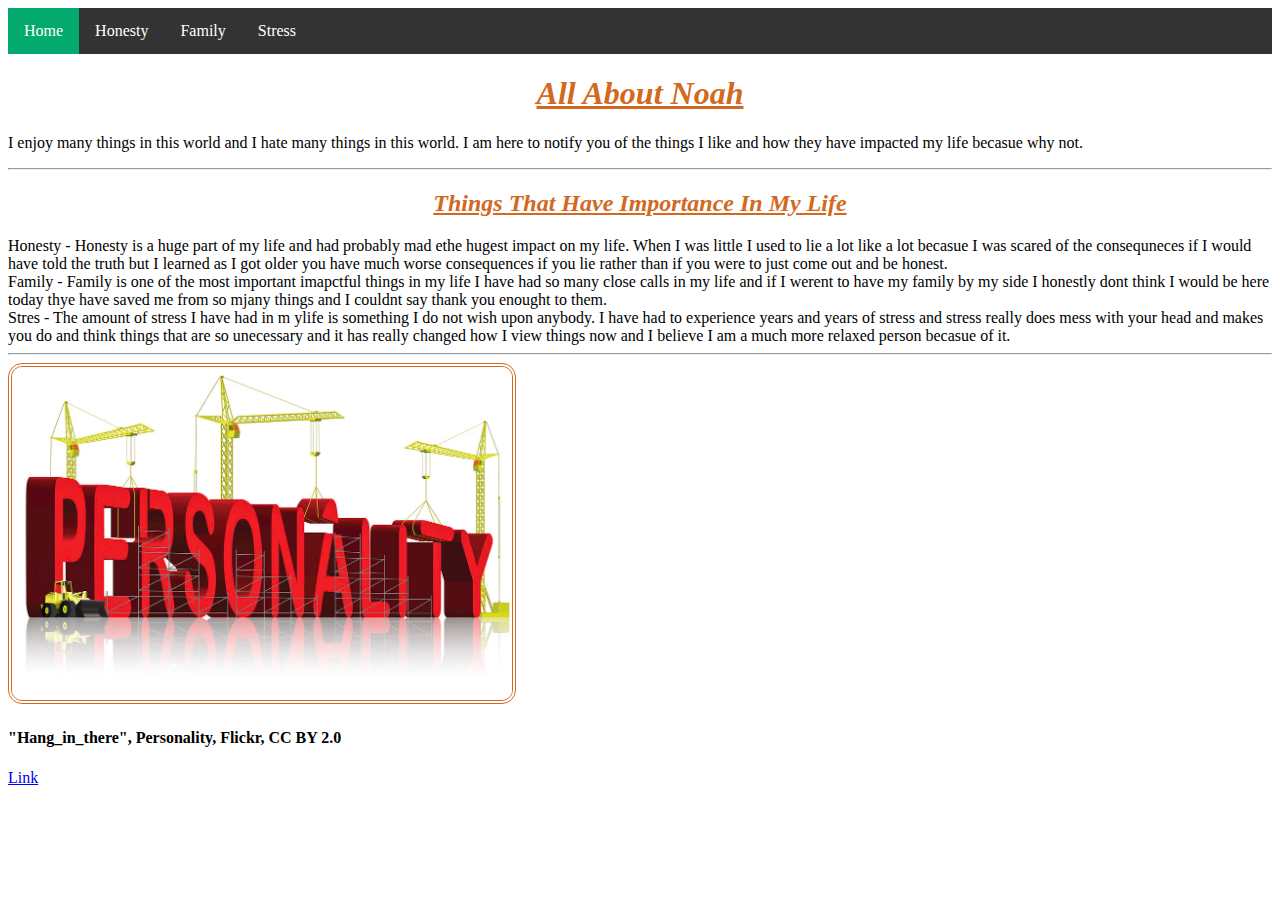
<file: index.html>
<!DOCTYPE html>
<html>
  <head>
    <link rel="stylesheet" href="style.css">
    <ul>
      <li><a class="active" href="index.html">Home</a></li>
      <li><a href="honesty.html">Honesty</a></li>
      <li><a href="family.html">Family</a></li>
      <li><a href="stress.html">Stress</a></li>
    </ul>
  </head>
  
  <body>
    <center>
      <h1>All About Noah</h1>
    </center>
    
    <p>I enjoy many things in this world and I hate many things in this world. I am here to notify you of the things I like and how they have impacted my life becasue why not.</p>
    <hr>
    
    <center>
      <h2> Things That Have Importance In My Life</h2>
    </center>
    
    <ul2>  
      <li>Honesty - Honesty is a huge part of my life and had probably mad ethe hugest impact on my life. When I was little I used to lie a lot like a lot becasue I was scared of the consequneces if I would have told the truth but I learned as I got older you have much worse consequences if you lie rather than if you were to just come out and be honest.</li>
      <li>Family - Family is one of the most important imapctful things in my life I have had so many close calls in my life and if I werent to have my family by my side I honestly dont think I would be here today thye have saved me from so mjany things and I couldnt say thank you enought to them.</li>
      <li>Stres - The amount of stress I have had in m ylife is something I do not wish upon anybody. I have had to experience years and years of stress and stress really does mess with your head and makes you do and think things that are so unecessary and it has really changed how I view things now and I believe I am a much more relaxed person becasue of it.</li> 
    </ul2>
    <hr>
    <img src="personality.jpg" alt="Image description" />
    
    <h4> "Hang_in_there", Personality, Flickr, CC BY 2.0 </h4> 
  </body>

  <a href="netflix.com"> Link </a>
  
</html>
</file>
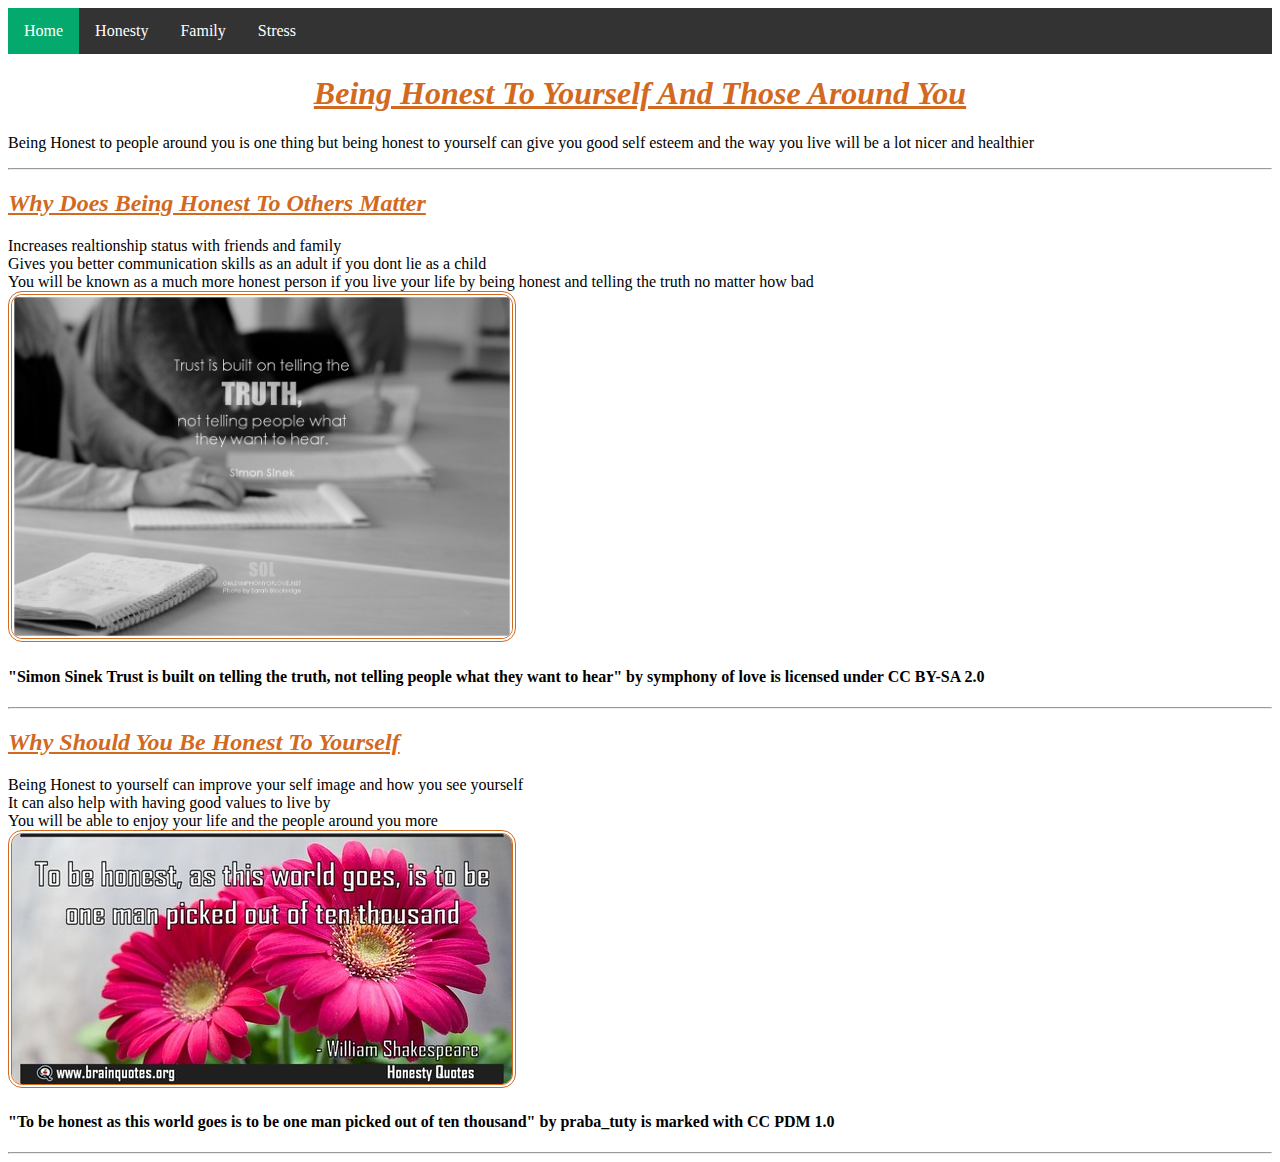
<file: honesty.html>
<!DOCTYPE html>
<html>
  
  <head>
    
    <link rel="stylesheet" href="style.css">
    
    <ul>
      <li><a class="active" href="index.html">Home</a></li>
      <li><a href="honesty.html">Honesty</a></li>
      <li><a href="family.html">Family</a></li>
      <li><a href="stress.html">Stress</a></li>
    </ul>
    
  </head>
  
  <body>
    
    <center>
      <h1>Being Honest To Yourself And Those Around You</h1> 
    </center>

    <p>Being Honest to people around you is one thing but being honest to yourself can give you good self esteem and the way you live will be a lot nicer and healthier</p>
    <hr>

    <h2> Why Does Being Honest To Others Matter</h2>

    <ul2>
      <li>Increases realtionship status with friends and family</li>
      <li>Gives you better communication skills as an adult if you dont lie as a child</li>
      <li>You will be known as a much more honest person if you live your life by being honest and telling the truth no matter how bad</li>
    </ul2>

    <img src="Truth.jpg" alt="Image description" />

    <h4>"Simon Sinek Trust is built on telling the truth, not telling people what they want to hear" by symphony of love is licensed under CC BY-SA 2.0</h4>
    <hr>

    <h2>Why Should You Be Honest To Yourself </h2>
    
    <ul2>
      <li>Being Honest to yourself can improve your self image and how you see yourself</li>
      <li>It can also help with having good values to live by</li>
      <li>You will be able to enjoy your life and the people around you more</li>
    </ul2>
    
    <img src="Flower.jpg" alt="Image description" />

    <h4>"To be honest as this world goes is to be one man picked out of ten thousand" by praba_tuty is marked with CC PDM 1.0</h4>
    <hr>
    
      </body>
  
    </html>
</file>
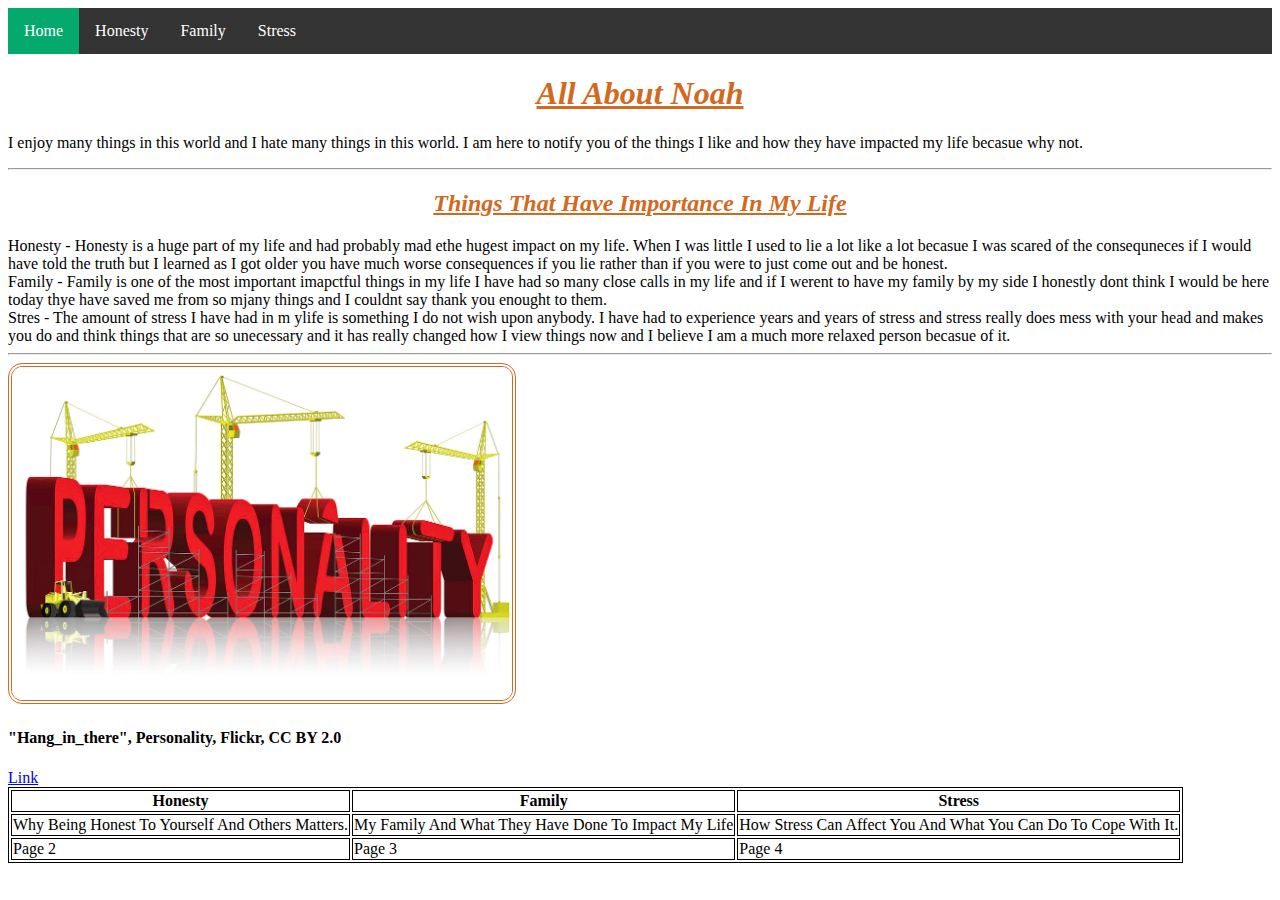
<file: index.html.html>
<!DOCTYPE html>
<html>
  <head>
    <link rel="stylesheet" href="style.css">
    <ul>
      <li><a class="active" href="index.html">Home</a></li>
      <li><a href="honesty.html">Honesty</a></li>
      <li><a href="family.html">Family</a></li>
      <li><a href="stress.html">Stress</a></li>
    </ul>
  </head>
  
  <body>
    <center>
      <h1>All About Noah</h1>
    </center>
    
    <p>I enjoy many things in this world and I hate many things in this world. I am here to notify you of the things I like and how they have impacted my life becasue why not.</p>
    <hr>
    
    <center>
      <h2> Things That Have Importance In My Life</h2>
    </center>
    
    <ul2>  
      <li>Honesty - Honesty is a huge part of my life and had probably mad ethe hugest impact on my life. When I was little I used to lie a lot like a lot becasue I was scared of the consequneces if I would have told the truth but I learned as I got older you have much worse consequences if you lie rather than if you were to just come out and be honest.</li>
      <li>Family - Family is one of the most important imapctful things in my life I have had so many close calls in my life and if I werent to have my family by my side I honestly dont think I would be here today thye have saved me from so mjany things and I couldnt say thank you enought to them.</li>
      <li>Stres - The amount of stress I have had in m ylife is something I do not wish upon anybody. I have had to experience years and years of stress and stress really does mess with your head and makes you do and think things that are so unecessary and it has really changed how I view things now and I believe I am a much more relaxed person becasue of it.</li> 
    </ul2>
    <hr>
    <img src="personality.jpg" alt="Image description" />
    
    <h4> "Hang_in_there", Personality, Flickr, CC BY 2.0 </h4> 
    <a href="netflix.com"> Link </a>

    <table> 

      <tr>
        <th>Honesty</th>
        <th>Family</th>
        <th>Stress</th>
      </tr>

      <tr>
        <td>Why Being Honest To Yourself And Others Matters. </td>
        <td>My Family And What They Have Done To Impact My Life</td>
        <td>How Stress Can Affect You And What You Can Do To Cope With It. </td>
      </tr>

      <tr>
        <td>Page 2</td>
        <td>Page 3</td>
        <td>Page 4</td>
      </tr>

    </table>

  </body>

</html>
</file>
<file: style.css>
h1 {
  font-style:oblique;
  text-decoration:underline; 
  color:chocolate
}
h2 {
  font-style:oblique;
  text-decoration:underline;
  color:chocolate
}
img {
  height:500px; 
  width: 500px; 
  border-color:chocolate;
  border-width: 4px;
  border-style: double;
  border-radius: 14px;
  height: auto;
}

ul {
  list-style-type: none;
  margin: 0;
  padding: 0;
  overflow: hidden;
  background-color: #333;
}

li a {
  float: left;
}

li a {
  display: block;
  color: white;
  text-align: center;
  padding: 14px 16px;
  text-decoration: none;
}

li a:hover:not(.active) {
  background-color: #111;
}

.active {
  background-color: #04AA6D;
}

table, th, td {
  border:1px solid black;
}
</file>
